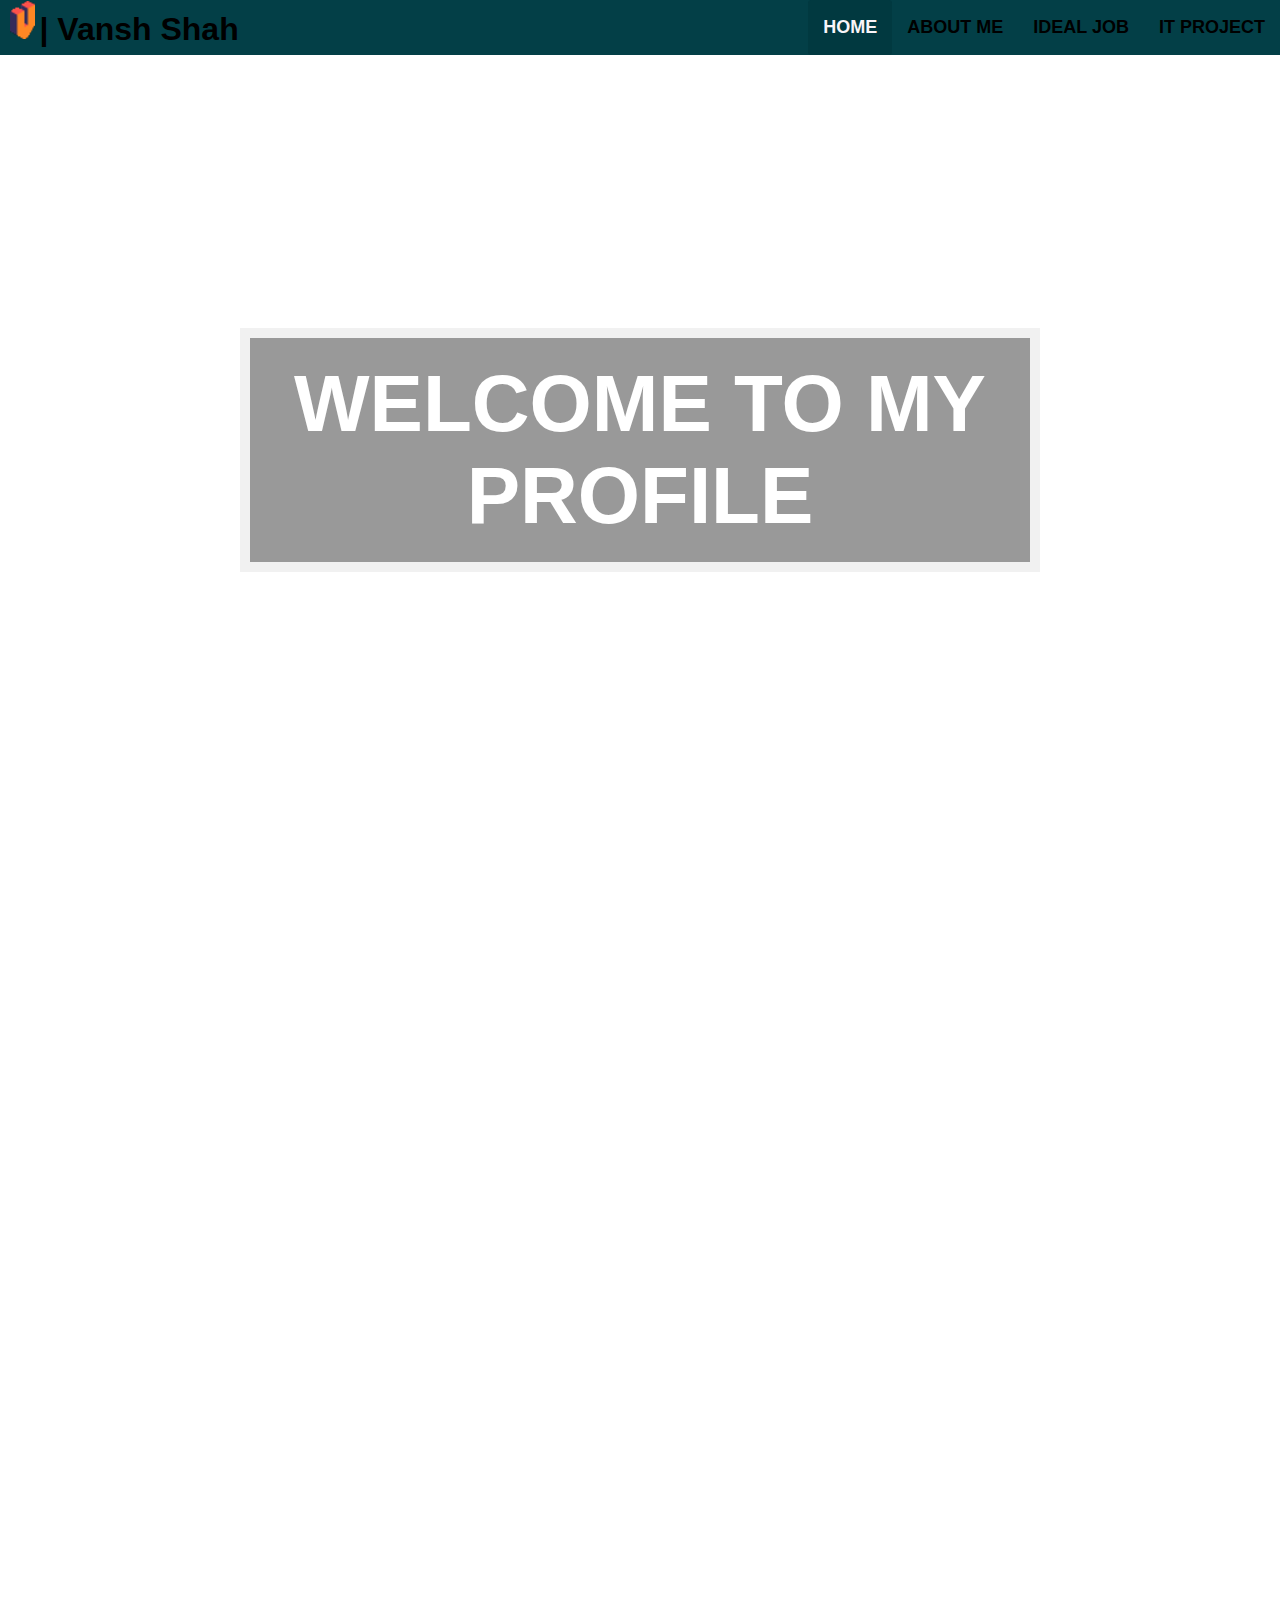
<file: index.html>
<html lang="en">
<head>
    <meta charset="UTF-8">
    <meta http-equiv="X-UA-Compatible" content="IE=edge">
    <meta name="viewport" content="width=device-width, initial-scale=1.0">
    <title>Vansh Shah | My Profile</title>
</head>
<link rel='shortcut_icon' type='image/jpeg' href='https://png.pngtree.com/png-vector/20210222/ourlarge/pngtree-glitch-distorted-letter-v-broken-pixel-effect-png-image_2936129.jpg'>
<link rel="stylesheet" href="css\Home Pages Images.css">
<link rel="stylesheet" href='css\Navbar Index.css'>
<script src='JS\navbar.js'></script>
<link rel="icon" href="Img\Favicon.png">

<div id="navbar">
  <img src='Img\Favicon.png' id="logo"></img> <h1> | Vansh Shah</h1>
  <div id="navbar-right">
    <a class="active" href="Index.html">HOME</a>
    <a href="About Me.html">ABOUT ME</a>
    <a href="Ideal Job.html">IDEAL JOB</a>
    <a href="IT Project.html">IT PROJECT</a>
  </div>
</div>
<br>
<div style="margin-top:10px;padding:10px 0px 0px;font-size:30px">

      </body>
      </html>

</body>

<!--

This is for the navigation bar

-->
<!-- This is the code for the Images-->
<meta name="viewport" content="width=device-width, initial-scale=1">
<body>

<div class="bg-image img1"></div>
<div class="bg-image img2"></div>
<div class="bg-image img3"></div>
<div class="bg-image img4"></div>
<div class="bg-text">WELCOME TO MY PROFILE</div>
<div class='sma-text'>Vansh Shah | S3896180 </div>
</file>
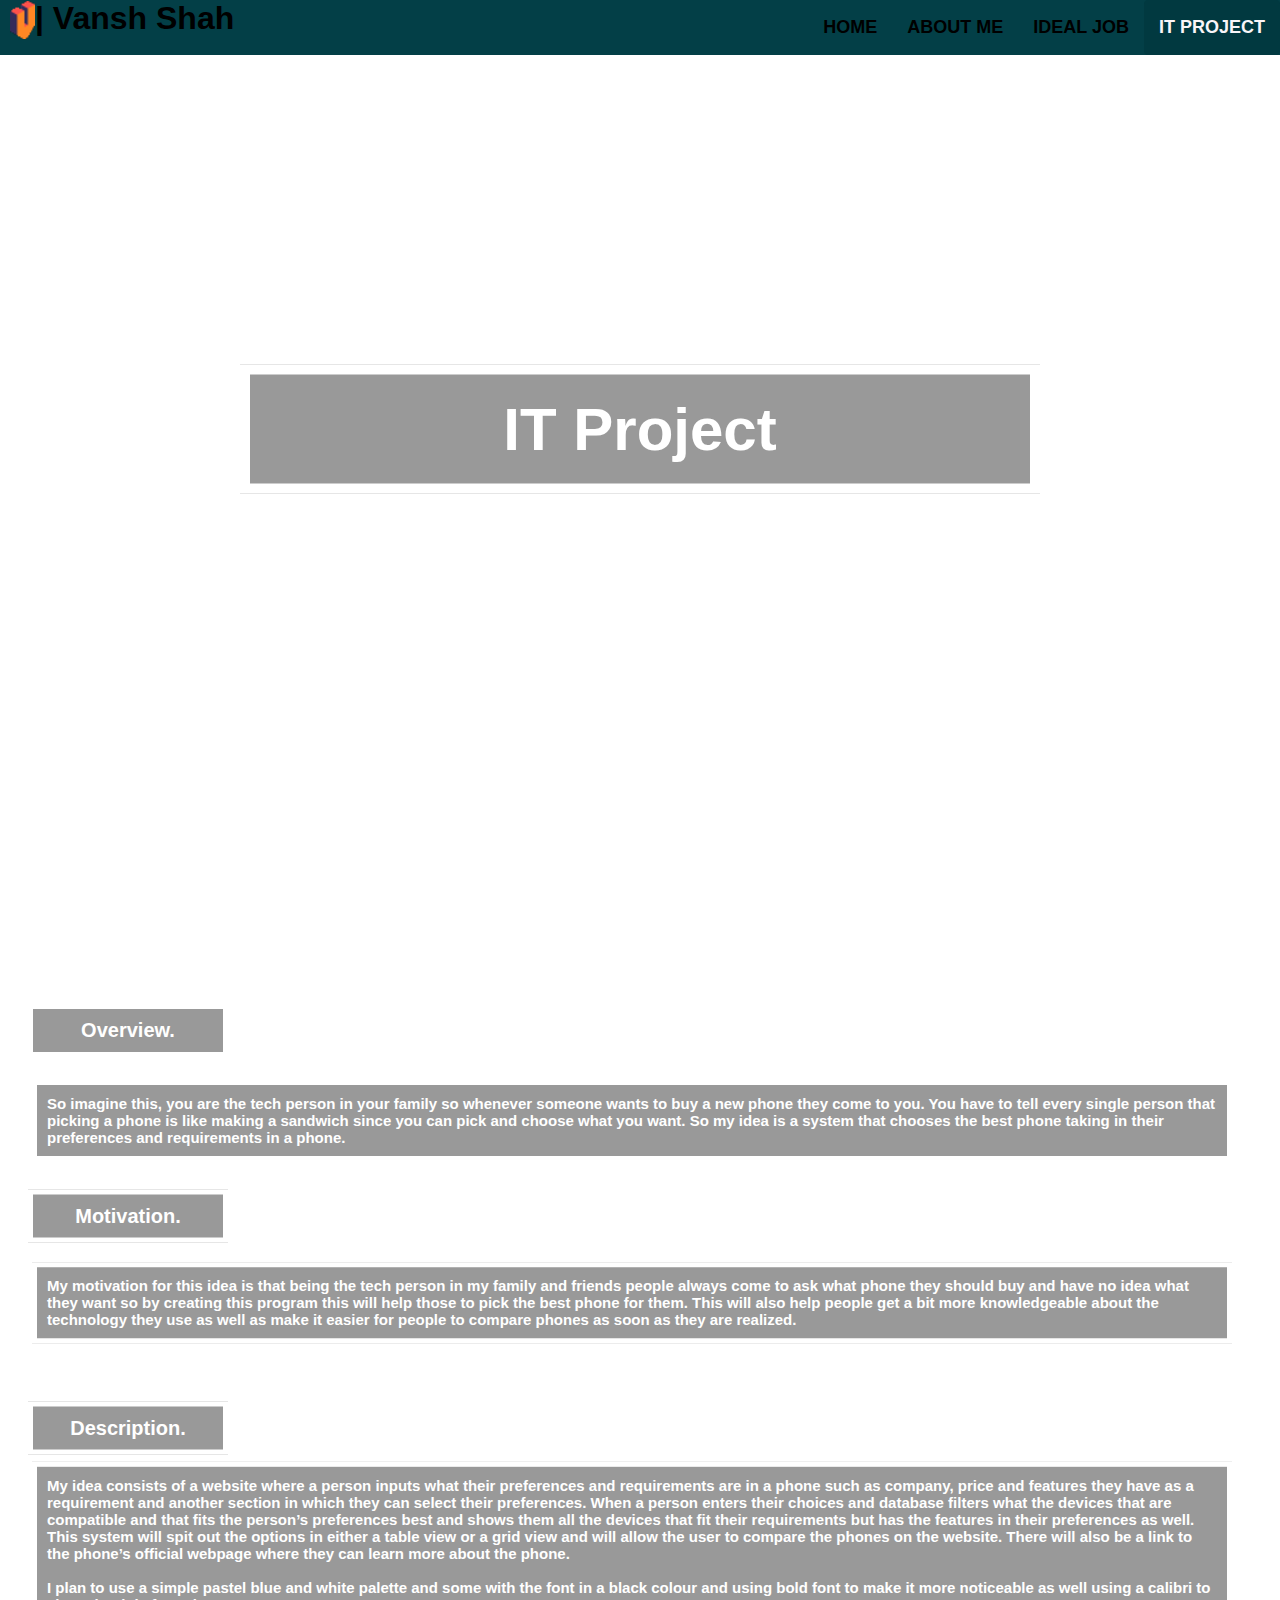
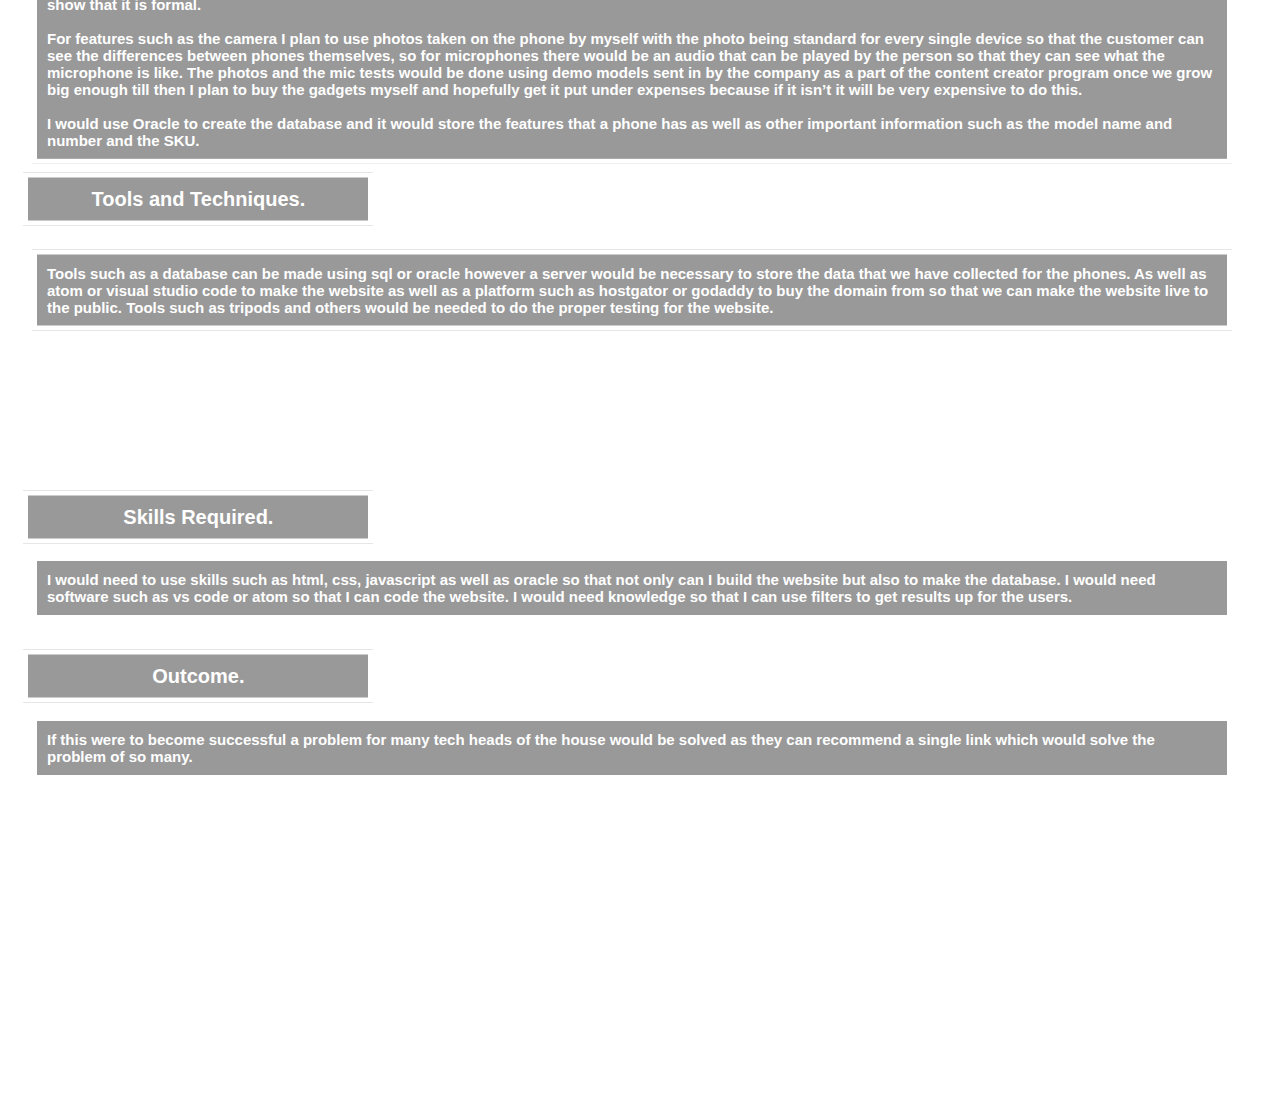
<file: IT Project.html>
<html lang="en">
<head>
    <meta charset="UTF-8">
    <meta http-equiv="X-UA-Compatible" content="IE=edge">
    <meta name="viewport" content="width=device-width, initial-scale=1.0">
    <title>IT Project | Vansh Shah.</title>
    <link rel="stylesheet" href="css\IT Project.css">
    <script src='JS\navbar.js'></script>
</head>
<body>
    <!--

        This is the code for the nav bar 📊📊

    -->
    <div id="navbar">
        <img src='Img\Favicon.png' id="logo"></img> <h1> | Vansh Shah</h1>
        <div id="navbar-right">
          <a href="index.html">HOME</a>
          <a href="About Me.html">ABOUT ME</a>
          <a href="Ideal Job.html">IDEAL JOB</a>
          <a  class="active"  href="IT Project.html">IT PROJECT</a>
        </div>
      </div>


<!--


  This is the code for the backgrounds.


-->

<div class="bg-image img1"></div>
<div class="bg-image img2"></div>
<div class="bg-image img4"></div>

<div class='title2'>
  IT Project
</div>

<div class='title3'>
Overview.
</div>

<div class=para1>
  So imagine this, you are the tech person in your family so whenever someone wants to buy a new phone they come to you. You have to tell every single person that picking a phone is like making a sandwich since you can pick and choose what you want. So my idea is a system that chooses the best phone taking in their preferences and requirements in a phone.
</div>

<div class='title4'>
  Motivation.
</div>

<div class=para2>
  My motivation for this idea is that being the tech person in my family and friends people always come to ask what phone they should buy and have no idea what they want so by creating this program this will help those to pick the best phone for them. This will also help people get a bit more knowledgeable about the technology they use as well as make it easier for people to compare phones as soon as they are realized.
  </div>

<div class='title5'>
    Description.
</div>

<div class='para3'>
  My idea consists of a website where a person inputs what their preferences and requirements are in a phone such as company, price and features they have as a requirement and another section in which they can select their preferences. When a person enters their choices and database filters what the devices that are compatible and that fits the person’s preferences best and shows them all the devices that fit their requirements but has the features in their preferences as well. This system will spit out the options in either a table view or a grid view and will allow the user to compare the phones on the website.  There will also be a link to the phone’s official webpage where they can learn more about the phone. 
<br><br>
I plan to use a simple pastel blue and white palette and some with the font in a black colour and using bold font to make it more noticeable as well using a calibri to show that it is formal.
<br><br>
For features such as the camera I plan to use photos taken on the phone by myself with the photo being standard for every single device so that the customer can see the differences between phones themselves, so for microphones there would be an audio that can be played by the person so that they can see what the microphone is like. The photos and the mic tests would be done using demo models sent in by the company as a part of the content creator program once we grow big enough till then I plan to buy the gadgets myself and hopefully get it put under expenses because if it isn’t it will be very expensive to do this.
<br><br>
I would use Oracle to create the database and it would store the features that a phone has as well as other important information such as the model name and number and the SKU. 
</div>

<div class='title6'>
  Tools and Techniques.
</div>

<div class=para4>
  Tools such as a database can be made using sql or oracle however a server would be necessary to store the data that we have collected for the phones. As well as atom or visual studio code to make the website as well as a platform such as hostgator or godaddy to buy the domain from so that we can make the website live to the public. Tools such as tripods and others would be needed to do the proper testing for the website. 
</div>

<div class='title7'>
  Skills Required.
</div>

<div class='para5'>
  I would need to use skills such as html, css, javascript as well as oracle so that not only can I build the website but also to make the database. I would need software such as vs code or atom so that I can code the website. I would need knowledge so that I can use filters to get results up for the users.
</div>

<div class='title8'>
  Outcome.
</div>

<div class='para6'>
  If this were to become successful a problem for many tech heads of the house would be solved as they can recommend a single link which would solve the problem of so many. 
</div>
</file>
